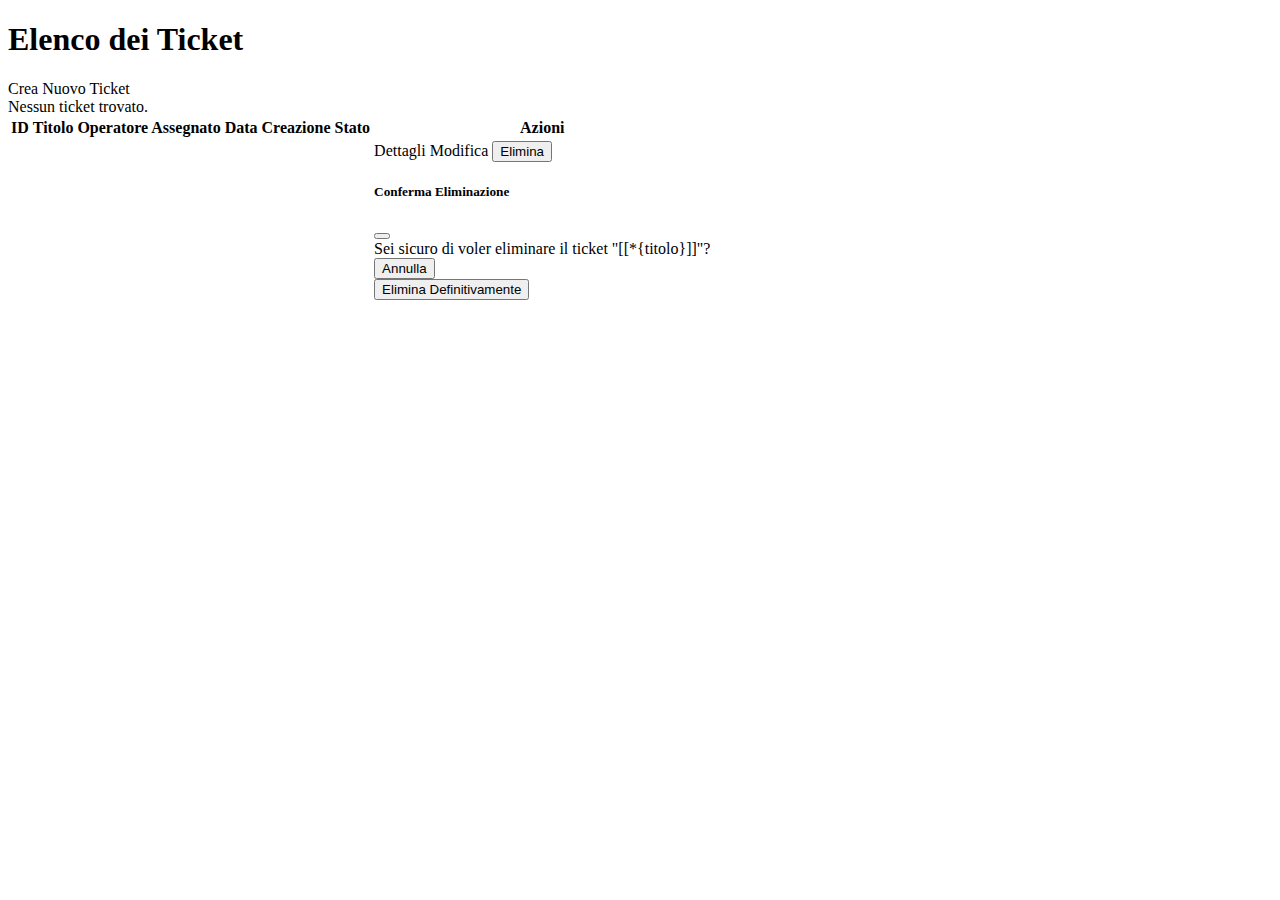
<file: ticket/src/main/resources/templates/tickets/index.html>
<!DOCTYPE html>
<html xmlns:th="http://www.thymeleaf.org" xmlns:sec="http://www.thymeleaf.org/extras/spring-security" lang="it">

<head th:replace="~{fragments/head :: head('Elenco Ticket')}"></head>

<body class="bg-secondary-subtle">
    <nav th:replace="~{fragments/navbar :: navbar}"></nav>

    <main class="container my-5">
        <h1 class="mb-4">Elenco dei Ticket</h1>

        <div sec:authorize="hasAuthority('ADMIN')" class="mb-3">
            <a th:href="@{/tickets/create}" class="btn btn-primary">Crea Nuovo Ticket</a>
        </div>

        <div th:if="${tickets.isEmpty()}" class="alert alert-info mt-4">
            Nessun ticket trovato.
        </div>

        <table th:unless="${tickets.isEmpty()}" class="table table-striped align-middle">
            <thead class="table-dark">
                <tr>
                    <th>ID</th>
                    <th>Titolo</th>
                    <th>Operatore Assegnato</th>
                    <th>Data Creazione</th>
                    <th>Stato</th>
                    <th>Azioni</th>
                </tr>
            </thead>
            <tbody>
                <tr th:each="ticket : ${tickets}" th:object="${ticket}">
                    <td th:text="*{id}"></td>
                    <td th:text="*{titolo}"></td>
                    <td th:text="*{operatore.nome}"></td>
                    <td th:text="${#temporals.format(ticket.dataCreazione, 'dd/MM/yyyy HH:mm')}"></td>
                    <td>
                        <span th:text="*{stato}"
                            th:classappend="*{stato == 'COMPLETATO'} ? 'badge bg-success' : (*{stato == 'IN_CORSO'} ? 'badge bg-warning' : 'badge bg-danger')">
                        </span>
                    </td>
                    <td>
                        <a th:href="@{/tickets/{id}(id=*{id})}" class="btn btn-sm btn-info">Dettagli</a>

                        <th:block sec:authorize="hasAuthority('ADMIN')">
                            <a th:href="@{/tickets/{id}/edit(id=*{id})}" class="btn btn-sm btn-warning">Modifica</a>
                            <button class="btn btn-sm btn-danger" type="button" data-bs-toggle="modal"
                                th:data-bs-target="'#delete-modal-' + *{id}">
                                Elimina
                            </button>
                        </th:block>

                        <div class="modal fade" th:id="'delete-modal-' + *{id}" tabindex="-1">
                            <div class="modal-dialog">
                                <div class="modal-content">
                                    <div class="modal-header">
                                        <h5 class="modal-title">Conferma Eliminazione</h5>
                                        <button type="button" class="btn-close" data-bs-dismiss="modal"></button>
                                    </div>
                                    <div class="modal-body">
                                        Sei sicuro di voler eliminare il ticket "[[*{titolo}]]"?
                                    </div>
                                    <div class="modal-footer">
                                        <button type="button" class="btn btn-secondary"
                                            data-bs-dismiss="modal">Annulla</button>
                                        <form th:action="@{|/tickets/*{id}/delete|}" method="post">
                                            <button type="submit" class="btn btn-danger">Elimina
                                                Definitivamente</button>
                                        </form>
                                    </div>
                                </div>
                            </div>
                        </div>
                    </td>
                </tr>
            </tbody>
        </table>
    </main>

    <footer th:replace="~{fragments/footer :: footer}"></footer>
    <th:block th:replace="~{fragments/script :: script}"></th:block>
</body>

</html>
</file>
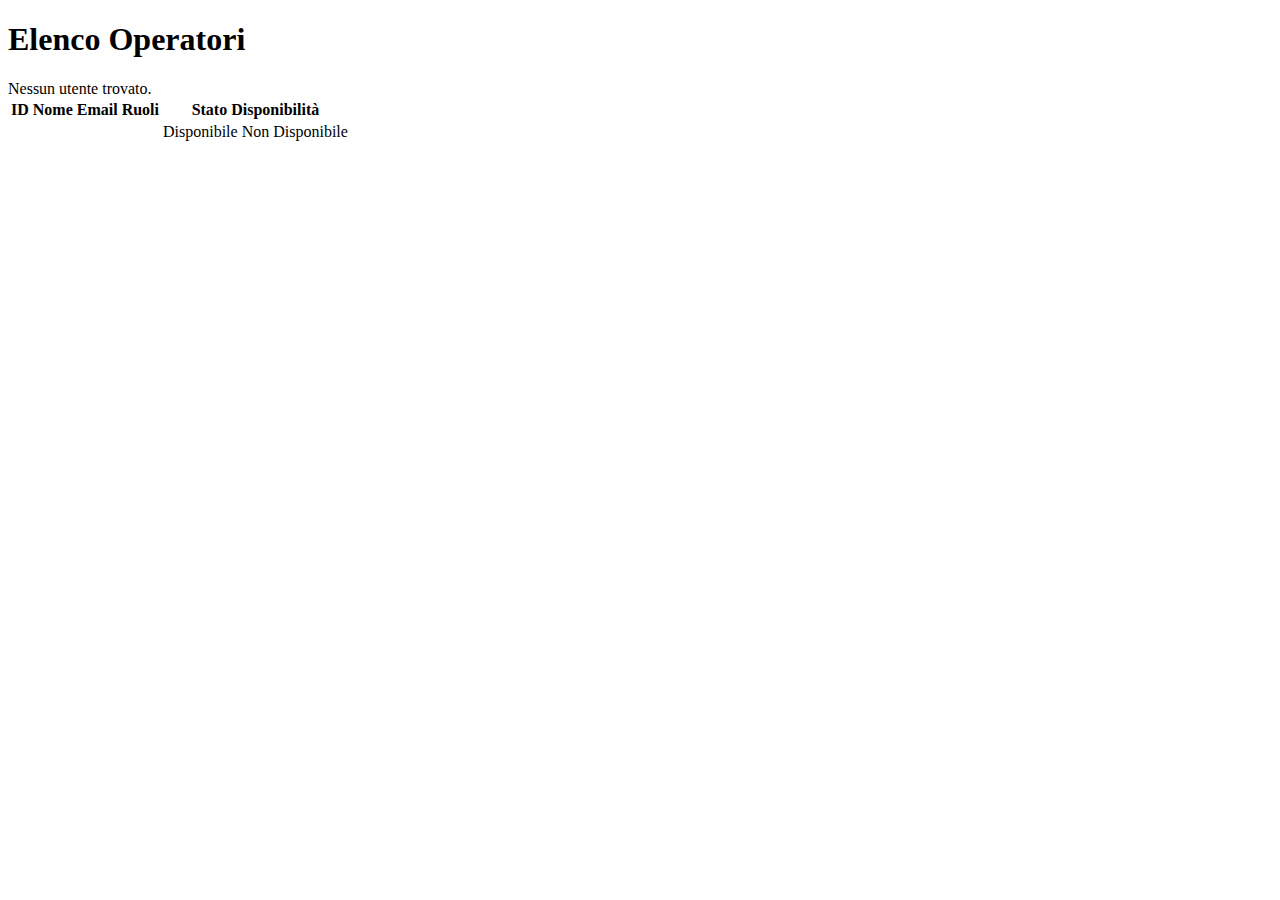
<file: ticket/src/main/resources/templates/users/index.html>
<!DOCTYPE html>
<html xmlns:th="http://www.thymeleaf.org" lang="en">

<head th:replace="~{fragments/head :: head('Gestione Utenti')}"></head>

<body class="bg-secondary-subtle">
    <nav th:replace="~{fragments/navbar :: navbar}"></nav>

    <main class="container my-5">
        <h1 class="mb-4">Elenco Operatori</h1>

        <div th:if="${userList.isEmpty()}" class="alert alert-info">
            Nessun utente trovato.
        </div>

        <table th:unless="${userList.isEmpty()}" class="table table-striped align-middle">
            <thead class="table-dark">
                <tr>
                    <th>ID</th>
                    <th>Nome</th>
                    <th>Email</th>
                    <th>Ruoli</th>
                    <th>Stato Disponibilità</th>
                </tr>
            </thead>
            <tbody>
                <tr th:each="user : ${userList}">
                    <td th:text="${user.id}"></td>
                    <td th:text="${user.nome}"></td>
                    <td th:text="${user.email}"></td>
                    <td>
                        <span th:each="role : ${user.roles}" th:text="${role.nome}" class="badge bg-info me-1"></span>
                    </td>
                    <td>
                        <span th:if="${user.disponibile}" class="badge bg-success">Disponibile</span>
                        <span th:unless="${user.disponibile}" class="badge bg-danger">Non Disponibile</span>
                    </td>
                </tr>
            </tbody>
        </table>
    </main>

    <footer th:replace="~{fragments/footer :: footer}"></footer>
    <th:block th:replace="~{fragments/script :: script}"></th:block>
</body>

</html>
</file>
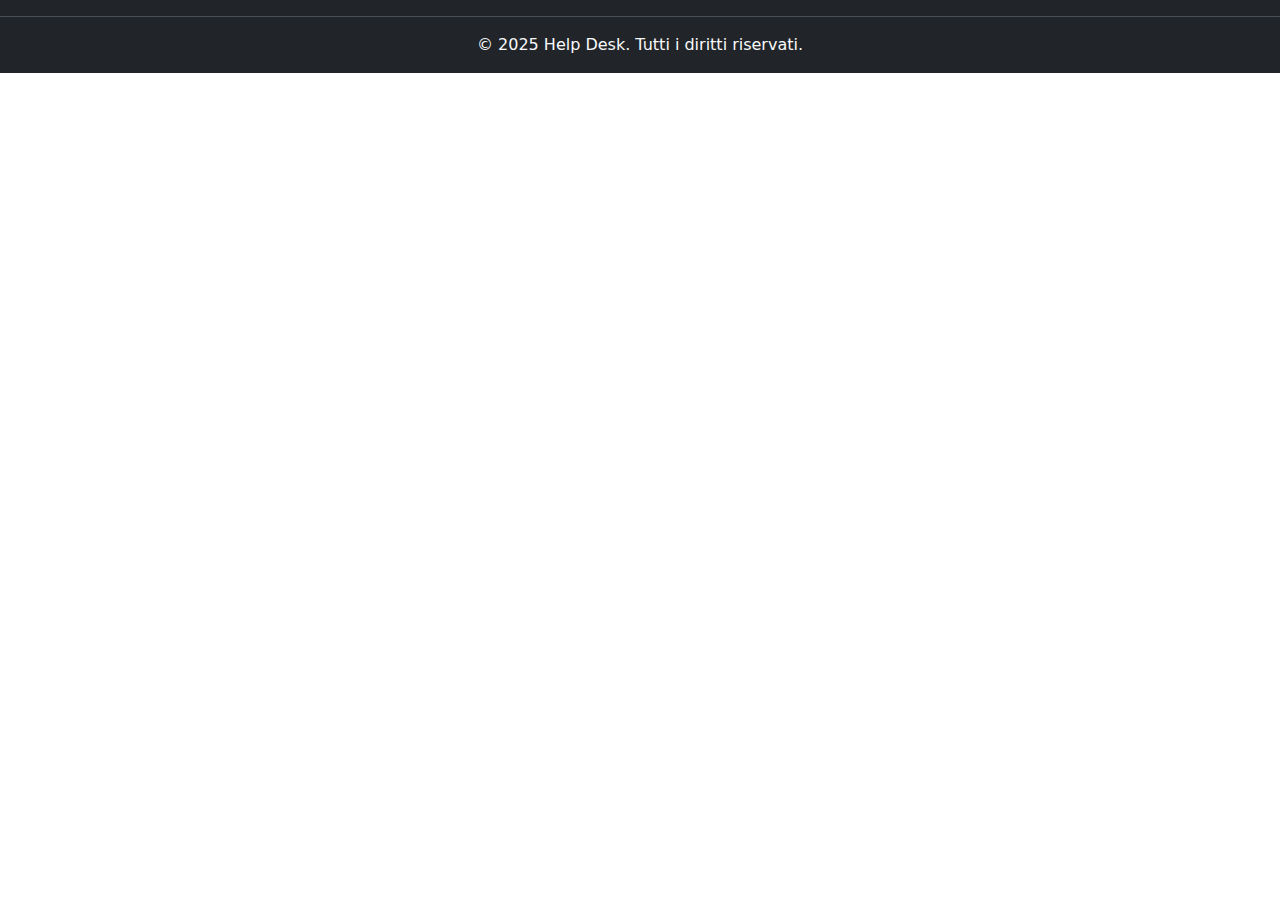
<file: ticket/src/main/resources/templates/fragments/layout.html>
<!DOCTYPE html>
<html lang="it" xmlns:th="http://www.thymeleaf.org">

<head th:fragment="head(pageTitle)">
    <meta charset="UTF-8">
    <meta name="viewport" content="width=device-width, initial-scale=1.0">
    <title th:text="${pageTitle} + ' | Help Desk'"></title>
    <link href="https://cdn.jsdelivr.net/npm/bootstrap@5.3.3/dist/css/bootstrap.min.css" rel="stylesheet">
    </head>

<body>

<nav th:fragment="navbar" class="navbar navbar-expand-lg bg-dark border-bottom border-body" data-bs-theme="dark">
    </nav>

<footer th:fragment="footer" class="footer mt-auto py-3 bg-dark text-light">
    <div class="container text-center">
        <span>&copy; 2025 Help Desk. Tutti i diritti riservati.</span>
    </div>
</footer>

<th:block th:fragment="script">
    <script src="https://cdn.jsdelivr.net/npm/@popperjs/core@2.11.8/dist/umd/popper.min.js"></script>
    <script src="https://cdn.jsdelivr.net/npm/bootstrap@5.3.3/dist/js/bootstrap.min.js"></script>
</th:block>

</body>
</html>
</file>
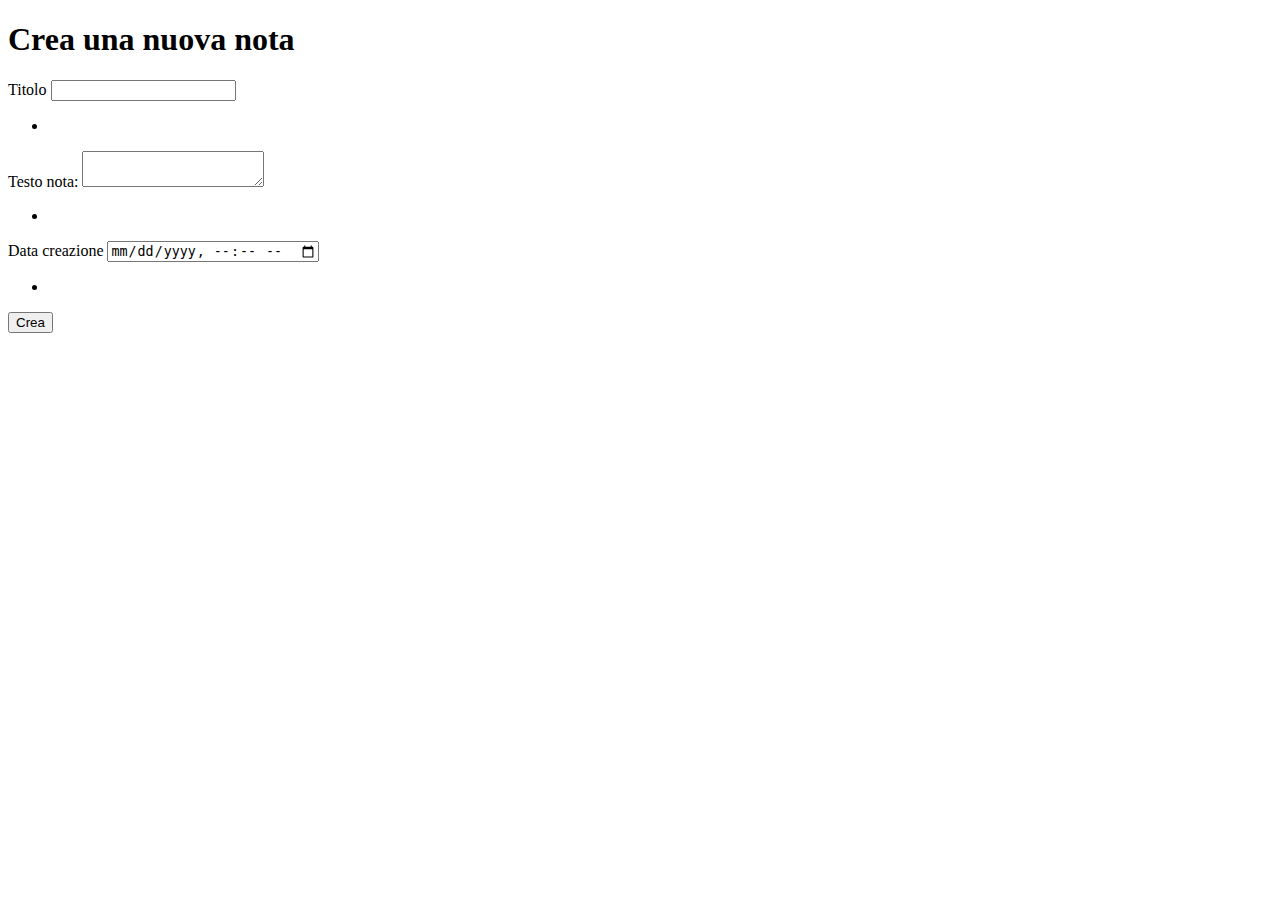
<file: ticket/src/main/resources/templates/note/create.html>
<!DOCTYPE html>
<html xmlns:th="http://www.thymeleaf.org" lang="en">

<head th:replace="~{fragments/head :: head('Crea nota')}">

<body>

    <nav th:insert="~{fragments/navbar :: navbar}"></nav>
    <main class="container">

        <h1>Crea una nuova nota</h1>
        <form th:action="@{/note}" method="POST" th:object="${nota}">
            <div class="mb-3">
                <label for="titolo">Titolo</label>
                <input type="text" id="titolo" class="form-control" th:field="*{titolo}" th:errorClass="is-invalid">

                <div th:if="${#fields.hasErrors('titolo')}" class="invalid-feedback">
                    <ul>
                        <li th:each="error : ${#fields.errors('titolo')}" th:text="${error}"></li>
                    </ul>
                </div>
            </div>


            <div class="mb-3">
                <label for="testo_nota">Testo nota:</label>
                <textarea id="test_nota" class="form-control" th:field="*{testoNota}" th:errorClass="is-invalid">
                </textarea>

                <div th:if="${#fields.hasErrors('testoNota')}" class="invalid-feedback">
                    <ul>
                        <li th:each="error : ${#fields.errors('testoNota')}" th:text="${error}"></li>
                    </ul>
                </div>
            </div>

            <div class="mb-3">
                <label for="data_creazione">Data creazione</label>
                <input type="datetime-local" id="data_creazione" class="form-control" th:field="*{dataCreazione}"
                    th:errorClass="is-invalid">

                <div th:if="${#fields.hasErrors('dataCreazione')}" class="invalid-feedback">
                    <ul>
                        <li th:each="error : ${#fields.errors('dataCreazione')}" th:text="${error}"></li>
                    </ul>
                </div>
            </div>
            <input type="hidden" th:field="*{ticket}">


            <div class="mb-3">
                <button class="btn btn-primary" type="submit">Crea</button>
            </div>
        </form>


    </main>




    <th:block th:insert="~{fragments/footer :: script}"></th:block>
</body>

</html>
</file>
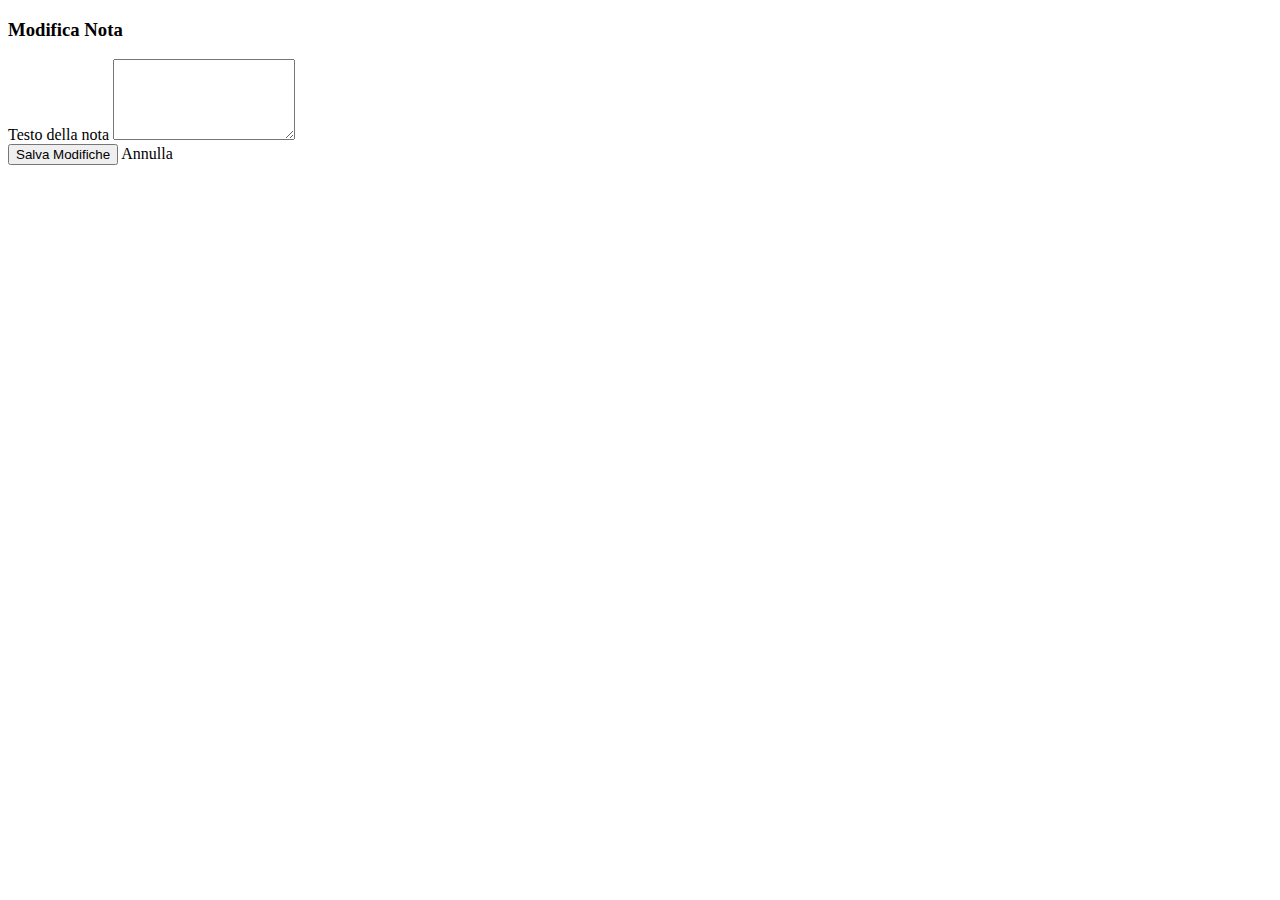
<file: ticket/src/main/resources/templates/note/edit.html>
<!DOCTYPE html>
<html xmlns:th="http://www.thymeleaf.org" lang="en">

<head th:replace="~{fragments/head :: head('Modifica Nota')}"></head>

<body class="bg-secondary-subtle">
    <nav th:replace="~{fragments/navbar :: navbar}"></nav>

    <main class="container my-5">
        <div class="row justify-content-center">
            <div class="col-md-8">
                <div class="card">
                    <div class="card-header">
                        <h3>Modifica Nota</h3>
                    </div>
                    <div class="card-body">
                        <form th:action="@{/note/{id}(id=${nota.id})}" method="post" th:object="${nota}">
                            <div class="mb-3">
                                <label for="testo" class="form-label">Testo della nota</label>
                                <textarea class="form-control" id="testo" th:field="*{testo}" rows="5"
                                    th:errorclass="is-invalid"></textarea>
                                <div th:if="${#fields.hasErrors('testo')}" class="invalid-feedback"
                                    th:errors="*{testo}"></div>
                            </div>
                            <button type="submit" class="btn btn-primary">Salva Modifiche</button>
                            <a class="btn btn-secondary" th:href="@{/tickets/{id}(id=${nota.ticket.id})}">Annulla</a>
                        </form>
                    </div>
                </div>
            </div>
        </div>
    </main>

    <footer th:replace="~{fragments/footer :: footer}"></footer>
    <th:block th:replace="~{fragments/script :: script}"></th:block>
</body>

</html>
</file>
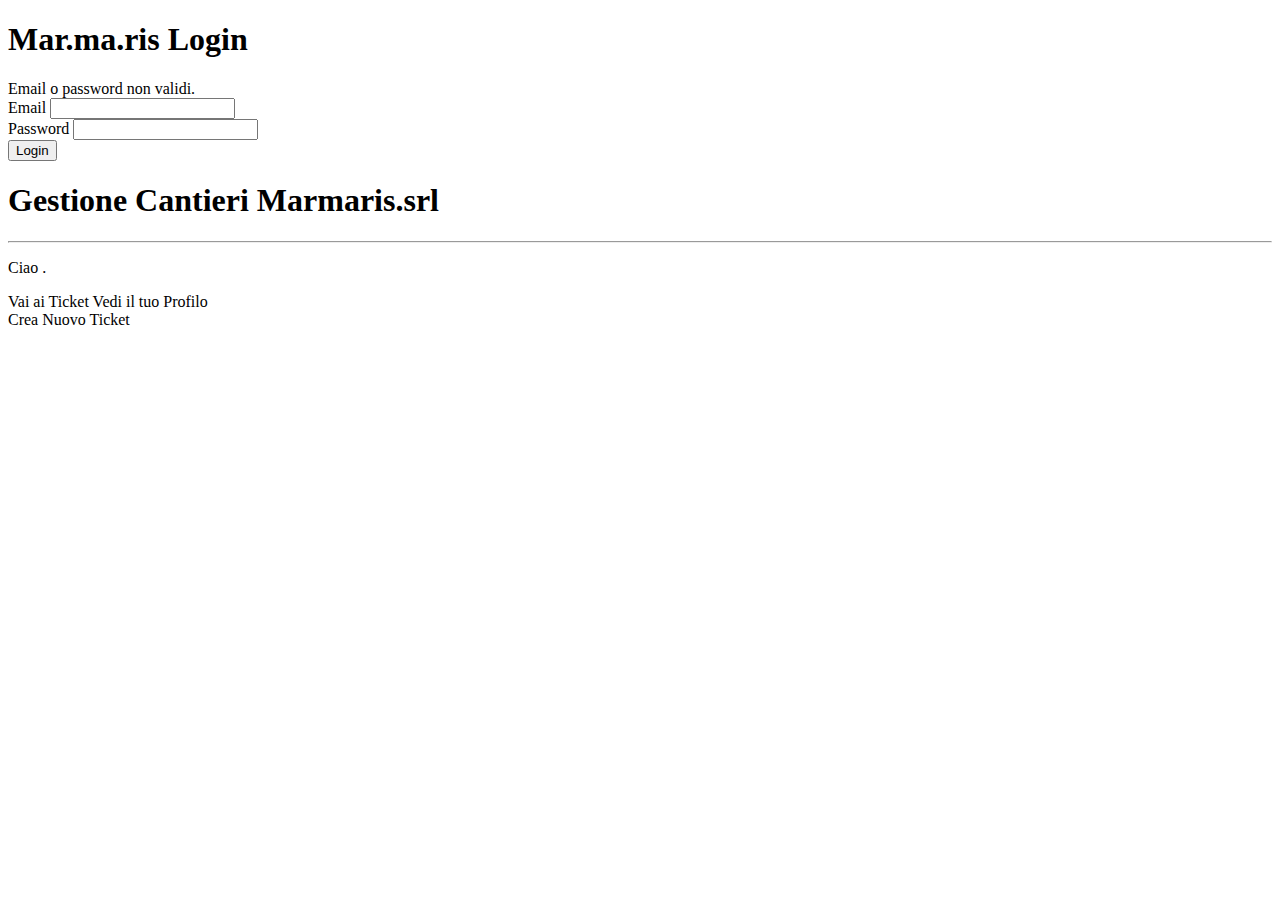
<file: ticket/src/main/resources/templates/pages/home.html>
<!DOCTYPE html>
<html lang="en" xmlns:th="http://www.thymeleaf.org" xmlns:sec="http://www.thymeleaf.org/extras/spring-security">

<head th:replace="~{fragments/head:: head('Home')}"></head>

<body class="bg-secondary-subtle">
    <header th:replace="~{fragments/navbar :: navbar}"></header>

    <main class="container mt-5">

        <div sec:authorize="!isAuthenticated()">
            <div class="row justify-content-center">
                <div class="col-md-6">
                    <h1 class="text-center mb-4">Mar.ma.ris Login</h1>
                    <div class="card">
                        <div class="card-body p-4">
                            <div th:if="${param.error}" class="alert alert-danger">
                                Email o password non validi.
                            </div>

                            <form th:action="@{/login}" method="POST" th:object="${user}">
                                <div class="mb-3">
                                    <label for="username" class="form-label">Email</label>
                                    <input type="email" class="form-control" id="username" name="username">
                                </div>
                                <div class="mb-3">
                                    <label for="password" class="form-label">Password</label>
                                    <input type="password" class="form-control" id="password" name="password">
                                </div>
                                <div class="d-grid">
                                    <button type="submit" class="btn btn-primary">Login</button>
                                </div>
                            </form>
                        </div>
                    </div>
                </div>
            </div>
        </div>

        <div sec:authorize="isAuthenticated()">
            <div class="text-center p-5 bg-light rounded-3">
                <h1>Gestione Cantieri Marmaris.srl</h1>
                <hr>
                <p class="lead">
                    Ciao <strong sec:authentication="principal.nome"></strong>.
                </p>

                <div class="mt-4 mb-5">
                    <a th:href="@{/tickets}" class="btn btn-primary btn-lg">Vai ai Ticket</a>
                    <a th:href="@{/users/show}" class="btn btn-secondary btn-lg">Vedi il tuo Profilo</a>
                </div>
                <div class="nav-item ms-2" sec:authorize="hasAuthority('ADMIN')">
                    <a class="nav-link btn btn-sm btn-success text-black" th:href="@{/tickets/create}">Crea Nuovo
                        Ticket</a>

                </div>
            </div>
        </div>

    </main>

    <footer th:replace="~{fragments/footer :: footer}"></footer>

    <th:block th:replace="~{fragments/script :: script}"></th:block>

</body>

</html>
</file>
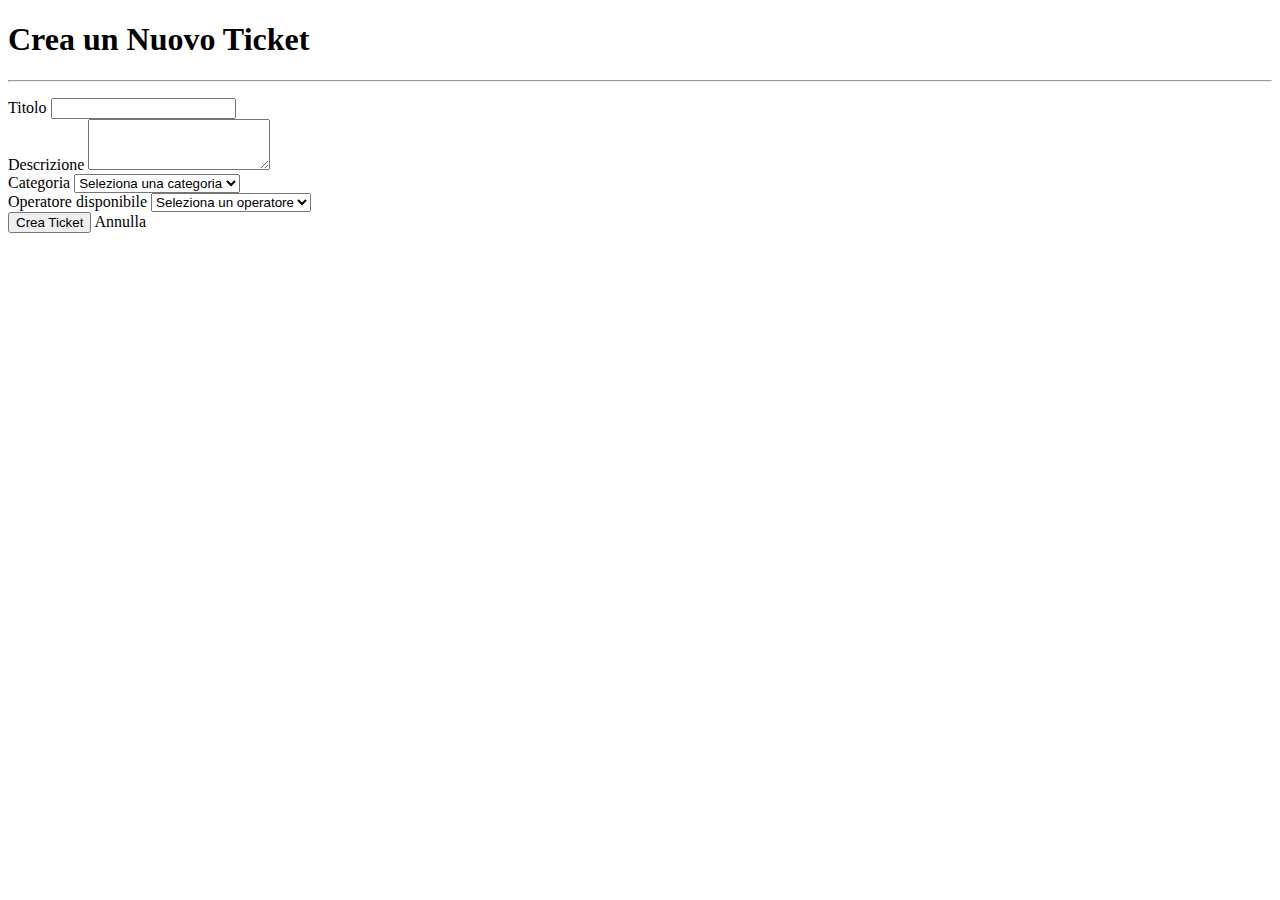
<file: ticket/src/main/resources/templates/tickets/create.html>
<!DOCTYPE html>
<html xmlns:th="http://www.thymeleaf.org" lang="en">

<head th:replace="~{fragments/head :: head('Crea Nuovo Ticket')}"></head>

<body class="bg-secondary-subtle">
    <nav th:replace="~{fragments/navbar :: navbar}"></nav>

    <main class="container my-5">
        <h1>Crea un Nuovo Ticket</h1>
        <hr>

        <form th:action="@{/tickets/create}" method="POST" th:object="${ticket}" class="mt-4">

            <div th:if="${#fields.hasGlobalErrors()}" class="alert alert-danger">
                <p th:each="err : ${#fields.globalErrors()}" th:text="${err}"></p>
            </div>

            <input type="hidden" th:field="*{dataCreazione}" />

            <div class="mb-3">
                <label for="titolo" class="form-label">Titolo</label>
                <input type="text" id="titolo" class="form-control" th:field="*{titolo}" th:errorClass="is-invalid">
                <div th:if="${#fields.hasErrors('titolo')}" class="invalid-feedback" th:errors="*{titolo}"></div>
            </div>

            <div class="mb-3">
                <label for="descrizione" class="form-label">Descrizione</label>
                <textarea id="descrizione" class="form-control" th:field="*{descrizione}" rows="3"
                    th:errorClass="is-invalid"></textarea>
                <div th:if="${#fields.hasErrors('descrizione')}" class="invalid-feedback" th:errors="*{descrizione}">
                </div>
            </div>

            <!-- Select Categoria -->
            <div class="mb-3">
                <label for="categoria" class="form-label">Categoria</label>
                <select name="categoriaId" id="categoria" class="form-select"
                    th:classappend="${#fields.hasErrors('categoria')} ? 'is-invalid'">
                    <option value="">Seleziona una categoria</option>
                    <option th:each="cat : ${categorie}" th:value="${cat.id}" th:text="${cat.nome}"
                        th:selected="${cat.id == categoriaId}">
                    </option>
                </select>
                <div th:if="${#fields.hasErrors('categoria')}" class="invalid-feedback" th:errors="*{categoria}"></div>
            </div>

            <!-- Select Operatore disponibile -->
            <div class="mb-3">
                <label for="operatore" class="form-label">Operatore disponibile</label>
                <select name="operatoreId" id="operatore" class="form-select"
                    th:classappend="${#fields.hasErrors('operatore')} ? 'is-invalid'">
                    <option value="">Seleziona un operatore</option>
                    <option th:each="user : ${users}" th:value="${user.id}" th:text="${user.nome}"
                        th:selected="${user.id == operatoreId}">
                    </option>
                </select>
                <div th:if="${#fields.hasErrors('operatore')}" class="invalid-feedback" th:errors="*{operatore}"></div>
            </div>

            <div class="mt-4">
                <button class="btn btn-primary" type="submit">Crea Ticket</button>
                <a class="btn btn-secondary" th:href="@{/tickets}">Annulla</a>
            </div>
        </form>
    </main>

    <footer th:replace="~{fragments/footer :: footer}"></footer>
    <th:block th:replace="~{fragments/script :: script}"></th:block>
</body>

</html>
</file>
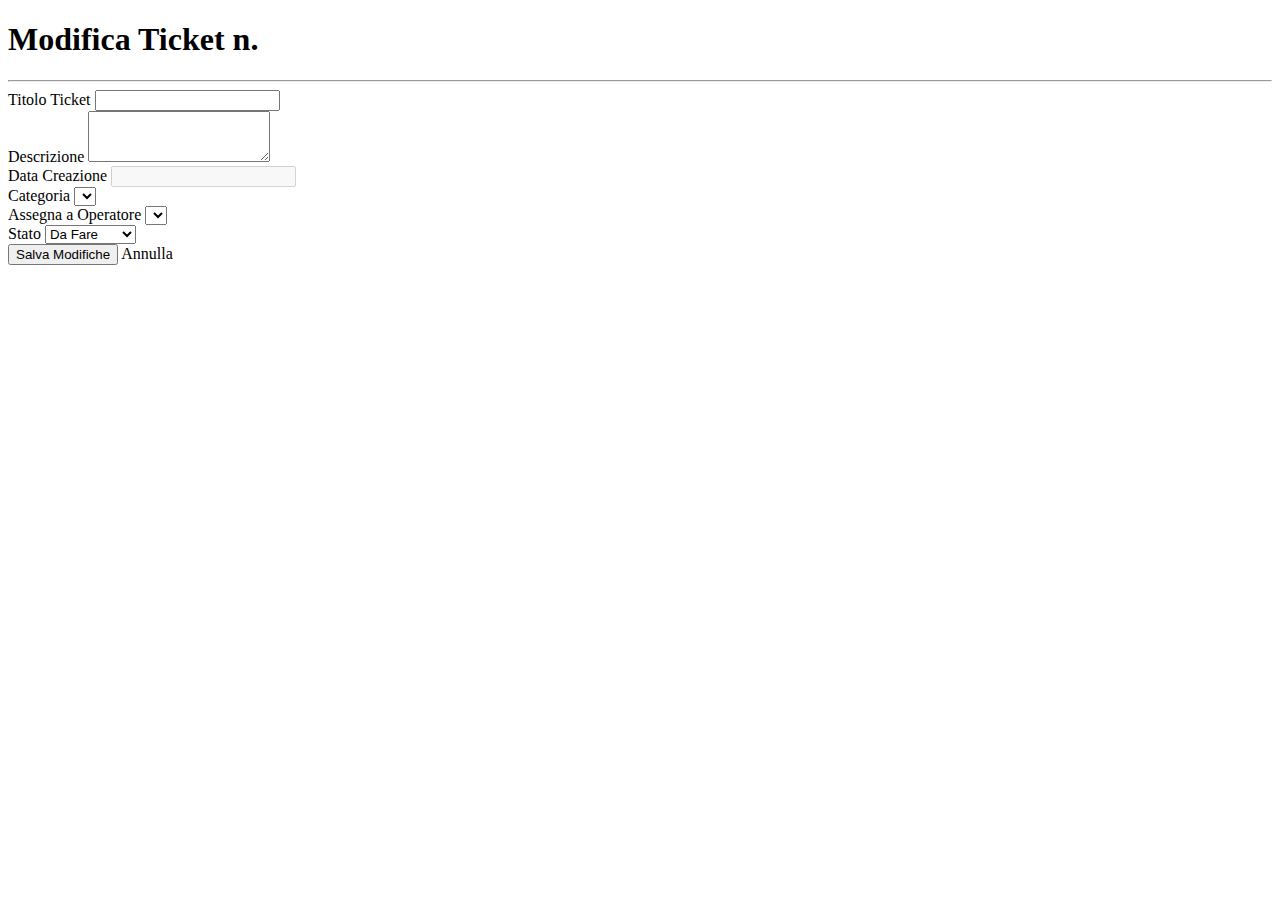
<file: ticket/src/main/resources/templates/tickets/edit.html>
<!DOCTYPE html>
<html xmlns:th="http://www.thymeleaf.org" lang="it">

<head th:replace="~{fragments/head :: head('Modifica Ticket')}"></head>

<body class="bg-secondary-subtle">
    <nav th:replace="~{fragments/navbar :: navbar}"></nav>

    <main class="container my-5">
        <h1>Modifica Ticket n. <span th:text="${ticket.id}"></span></h1>
        <hr>


        <form th:action="@{/tickets/{id}/edit(id=${ticket.id})}" method="POST" th:object="${ticket}" class="mt-4">

            <div class="mb-3">
                <label for="titolo" class="form-label">Titolo Ticket</label>
                <input type="text" id="titolo" class="form-control" th:field="*{titolo}" th:errorClass="is-invalid">
                <div th:if="${#fields.hasErrors('titolo')}" class="invalid-feedback" th:errors="*{titolo}"></div>
            </div>

            <div class="mb-3">
                <label for="descrizione" class="form-label">Descrizione</label>
                <textarea id="descrizione" class="form-control" th:field="*{descrizione}" rows="3"
                    th:errorClass="is-invalid"></textarea>
                <div th:if="${#fields.hasErrors('descrizione')}" class="invalid-feedback" th:errors="*{descrizione}">
                </div>
            </div>

            <div class="mb-3">
                <label for="dataCreazione" class="form-label">Data Creazione</label>
                <input type="text" id="dataCreazione" class="form-control"
                    th:value="${#temporals.format(ticket.dataCreazione, 'dd/MM/yyyy HH:mm')}" disabled readonly>
            </div>

            <div class="mb-3">
                <label for="categoria" class="form-label">Categoria</label>

                <select id="categoria" class="form-select" name="categoriaId">

                    <option th:each="cat : ${categorie}" th:value="${cat.id}" th:text="${cat.nome}"
                        th:selected="${cat.id == ticket.categoria.id}">
                    </option>

                </select>
            </div>

            
            <div class="mb-3">
                <label for="operatore" class="form-label">Assegna a Operatore</label>

                <select id="operatore" class="form-select" name="operatoreId">

                    <option th:each="user : ${users}" th:value="${user.id}" th:text="${user.nome}"
                        th:selected="${user.id == ticket.operatore.id}">
                    </option>

                </select>
            </div>

            <div class="mb-3">
                <label for="stato" class="form-label">Stato</label>
                <select id="stato" class="form-select" th:field="*{stato.valore}" th:errorClass="is-invalid">
                    <option value="DA_FARE">Da Fare</option>
                    <option value="IN_CORSO">In Corso</option>
                    <option value="COMPLETATO">Completato</option>
                </select>
                <div th:if="${#fields.hasErrors('stato')}" class="invalid-feedback" th:errors="*{stato}"></div>
            </div>

            <div class="mt-4">
                <button class="btn btn-primary" type="submit">Salva Modifiche</button>
                <a class="btn btn-secondary" th:href="@{/tickets}">Annulla</a>
            </div>
        </form>
    </main>

    <footer th:replace="~{fragments/footer :: footer}"></footer>
    <th:block th:replace="~{fragments/script :: script}"></th:block>
</body>

</html>
</file>
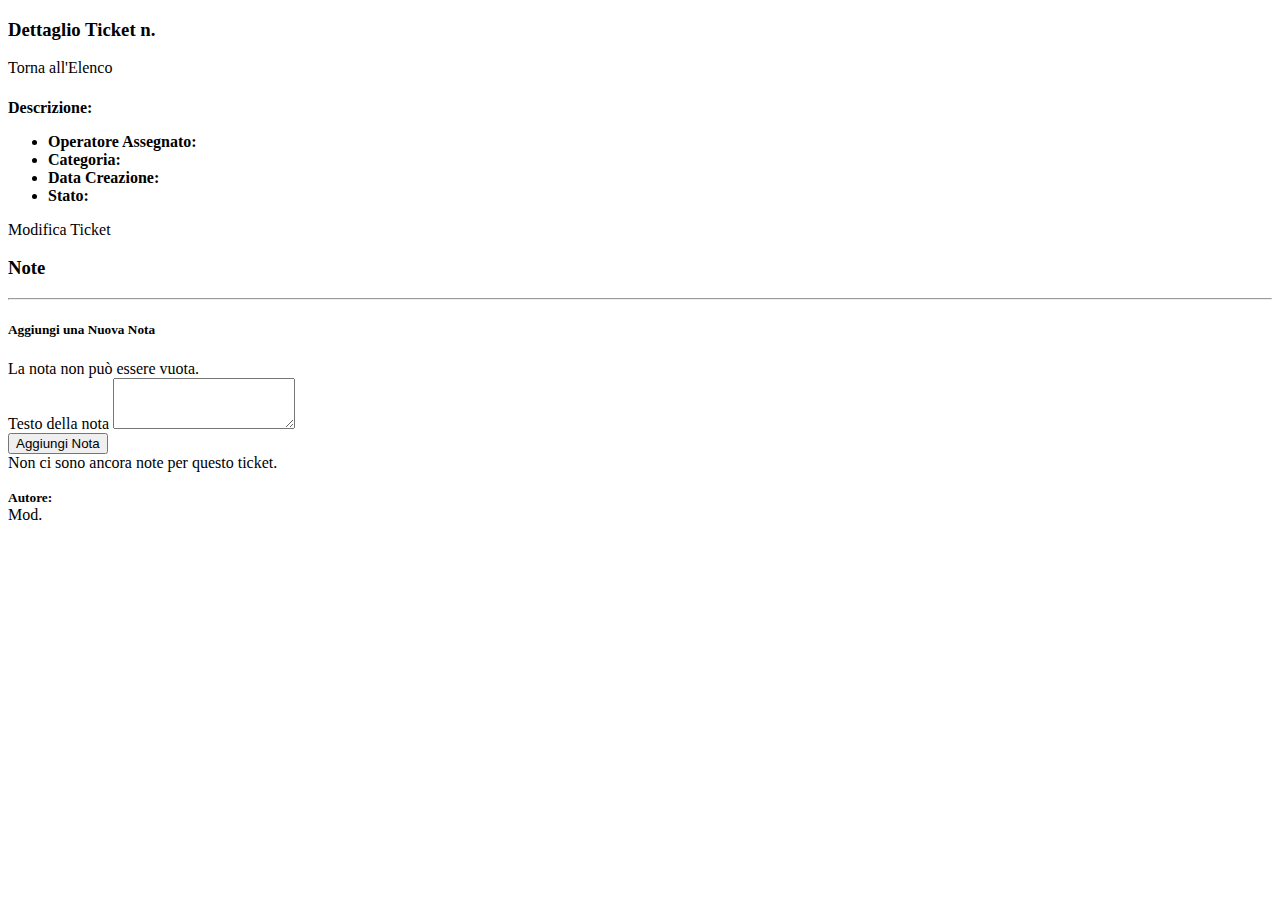
<file: ticket/src/main/resources/templates/tickets/show.html>
<!DOCTYPE html>
<html xmlns:th="http://www.thymeleaf.org" xmlns:sec="http://www.thymeleaf.org/extras/spring-security" lang="it">

<head th:replace="~{fragments/head :: head('Dettaglio Ticket')}"></head>

<body class="bg-secondary-subtle">
    <nav th:replace="~{fragments/navbar :: navbar}"></nav>

    <main class="container my-5">

        <div class="card mb-5" th:object="${ticket}">
            <div class="card-header d-flex justify-content-between align-items-center">
                <h3>Dettaglio Ticket n. <span th:text="*{id}"></span></h3>
                <a th:href="@{/tickets}" class="btn btn-secondary">Torna all'Elenco</a>
            </div>
            <div class="card-body">
                <h4 class="card-title" th:text="*{titolo}"></h4>
                <p class="card-text"><strong>Descrizione:</strong> <span th:text="*{descrizione}"></span></p>
                <ul class="list-group list-group-flush">
                    <li class="list-group-item"><strong>Operatore Assegnato:</strong> <span
                            th:text="*{operatore.nome}"></span></li>
                    <li class="list-group-item"><strong>Categoria:</strong> <span th:text="*{categoria.nome}"></span>
                    </li>
                    <li class="list-group-item"><strong>Data Creazione:</strong> <span
                            th:text="${#temporals.format(ticket.dataCreazione, 'dd MMMM yyyy HH:mm')}"></span></li>
                    <li class="list-group-item">
                        <strong>Stato:</strong>
                        <span th:text="*{stato}"
                            th:classappend="*{stato == 'COMPLETATO'} ? 'badge bg-success' : (*{stato == 'IN_CORSO'} ? 'badge bg-warning' : 'badge bg-danger')">
                        </span>
                    </li>
                </ul>
            </div>
            <div class="card-footer text-end" sec:authorize="hasAuthority('ADMIN')">
                <a th:href="@{|/tickets/*{id}/edit|}" class="btn btn-warning">Modifica Ticket</a>
            </div>
        </div>

        <h3>Note</h3>
        <hr>

        <div class="card mb-4 bg-light">
            <div class="card-body">
                <h5 class="card-title">Aggiungi una Nuova Nota</h5>
                <div th:if="${noteConErrori}" class="alert alert-danger">
                    La nota non può essere vuota.
                </div>
                <form th:action="@{|/tickets/${ticket.id}/note|}" method="post" th:object="${nota}">
                    <div class="mb-3">
                        <label for="testo" class="form-label">Testo della nota</label>
                        <textarea class="form-control" id="testo" name="testo" rows="3" required></textarea>
                    </div>
                    <button type="submit" class="btn btn-primary">Aggiungi Nota</button>
                </form>
            </div>
        </div>

        <div th:if="${ticket.note.isEmpty()}" class="alert alert-info">
            Non ci sono ancora note per questo ticket.
        </div>
        <div class="row" th:unless="${ticket.note.isEmpty()}">
            <div class="col-md-6 col-lg-4 mb-3" th:each="nota : ${ticket.note}">
                <div class="card h-100">
                    <div class="card-body">
                        <p class="card-text" th:text="${nota.testo}"></p>
                    </div>
                    <div class="card-footer text-muted d-flex justify-content-between align-items-center">
                        <div>
                            <small><strong>Autore:</strong> <span th:text="${nota.autore.nome}"></span></small><br>
                            <small th:text="${#temporals.format(nota.dataCreazione, 'dd/MM/yy HH:mm')}"></small>
                        </div>
                        <div sec:authorize="hasAuthority('ADMIN')">
                            <a th:href="@{|/note/${nota.id}/edit|}" class="btn btn-sm btn-outline-secondary">Mod.</a>
                        </div>
                    </div>
                </div>
            </div>
        </div>
    </main>

    <footer th:replace="~{fragments/footer :: footer}"></footer>
    <th:block th:replace="~{fragments/script :: script}"></th:block>
</body>

</html>
</file>
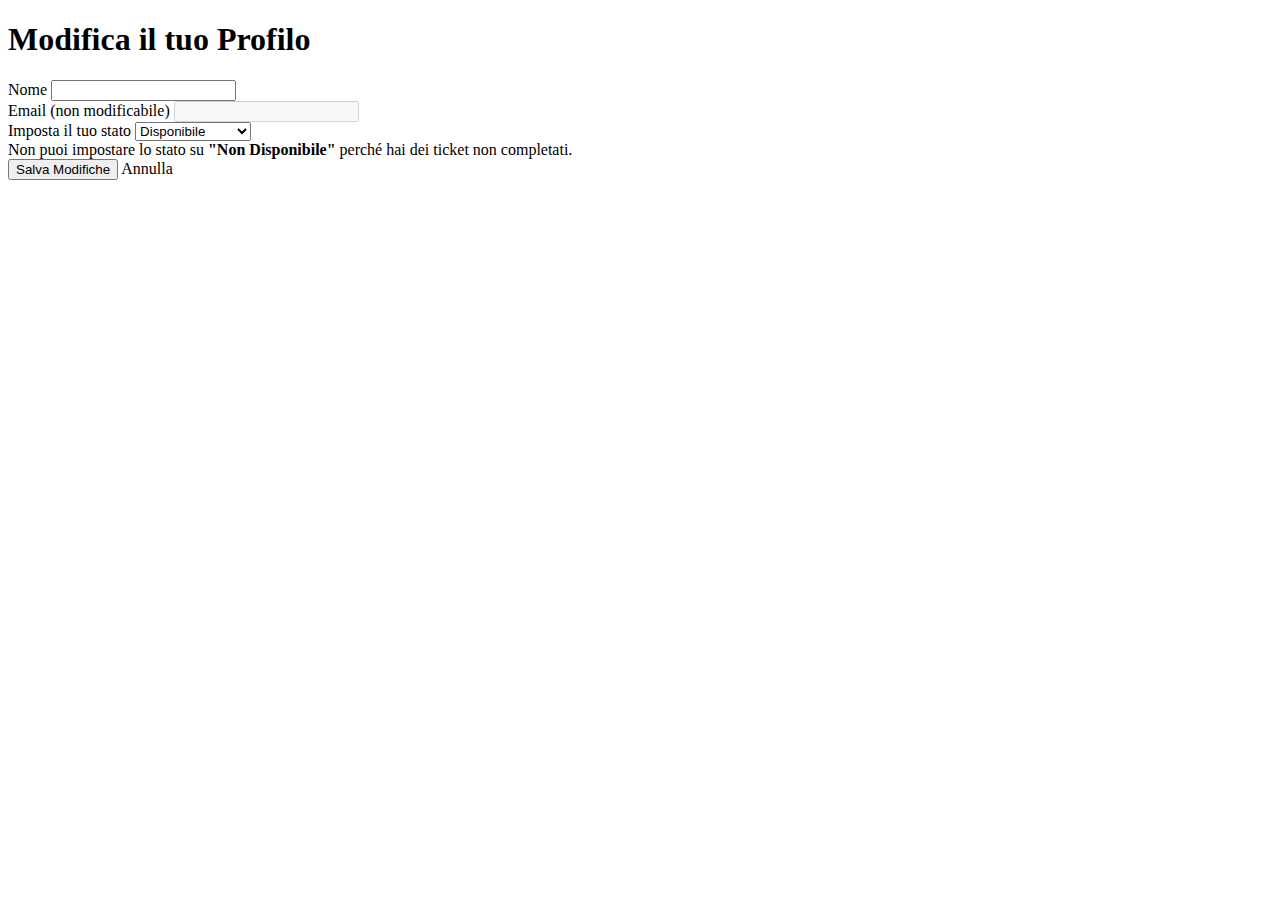
<file: ticket/src/main/resources/templates/users/edit.html>
<!DOCTYPE html>
<html xmlns:th="http://www.thymeleaf.org" lang="en">

<head th:replace="~{fragments/head :: head('Modifica Profilo')}"></head>

<body class="bg-secondary-subtle">
    <nav th:replace="~{fragments/navbar :: navbar}"></nav>

    <main class="container my-5">
        <div class="row justify-content-center">
            <div class="col-md-8">

                <h1 class="text-center mb-4">Modifica il tuo Profilo</h1>

                <div th:if="${successMessage}" class="alert alert-success" th:text="${successMessage}"></div>
                <div th:if="${errorMessage}" class="alert alert-danger" th:text="${errorMessage}"></div>

                <div class="card">
                    <div class="card-body">
                        <form th:action="@{/users/edit}" method="POST" th:object="${utente}">

                            <div class="mb-3">
                                <label for="nome" class="form-label">Nome</label>
                                <input type="text" id="nome" class="form-control" th:field="*{nome}" required>
                            </div>

                            <div class="mb-3">
                                <label for="email" class="form-label">Email (non modificabile)</label>
                                <input type="email" id="email" class="form-control" th:field="*{email}" disabled
                                    readonly>
                            </div>

                            <div class="mb-3">
                                <label for="disponibile" class="form-label">Imposta il tuo stato</label>
                                <select id="disponibile" class="form-select" th:field="*{disponibile}">
                                    <option th:value="true">Disponibile</option>

                                    <th:block th:if="${haTicketAperti}">
                                        <option th:value="false" disabled
                                            title="Non puoi essere NON Disponibile con ticket aperti">
                                            Non Disponibile
                                        </option>
                                    </th:block>
                                    <th:block th:unless="${haTicketAperti}">
                                        <option th:value="false">Non Disponibile</option>
                                    </th:block>
                                </select>

                                <div th:if="${haTicketAperti}" class="form-text text-danger mt-1">
                                    Non puoi impostare lo stato su <strong>"Non Disponibile"</strong> perché hai dei
                                    ticket non completati.
                                </div>
                            </div>

                            <div class="mt-4">
                                <button type="submit" class="btn btn-primary">Salva Modifiche</button>
                                <a th:href="@{/users/show}" class="btn btn-secondary">Annulla</a>
                            </div>

                        </form>
                    </div>
                </div>

            </div>
        </div>
    </main>

    <footer th:replace="~{fragments/footer :: footer}"></footer>
    <th:block th:replace="~{fragments/script :: script}"></th:block>
</body>

</html>
</file>
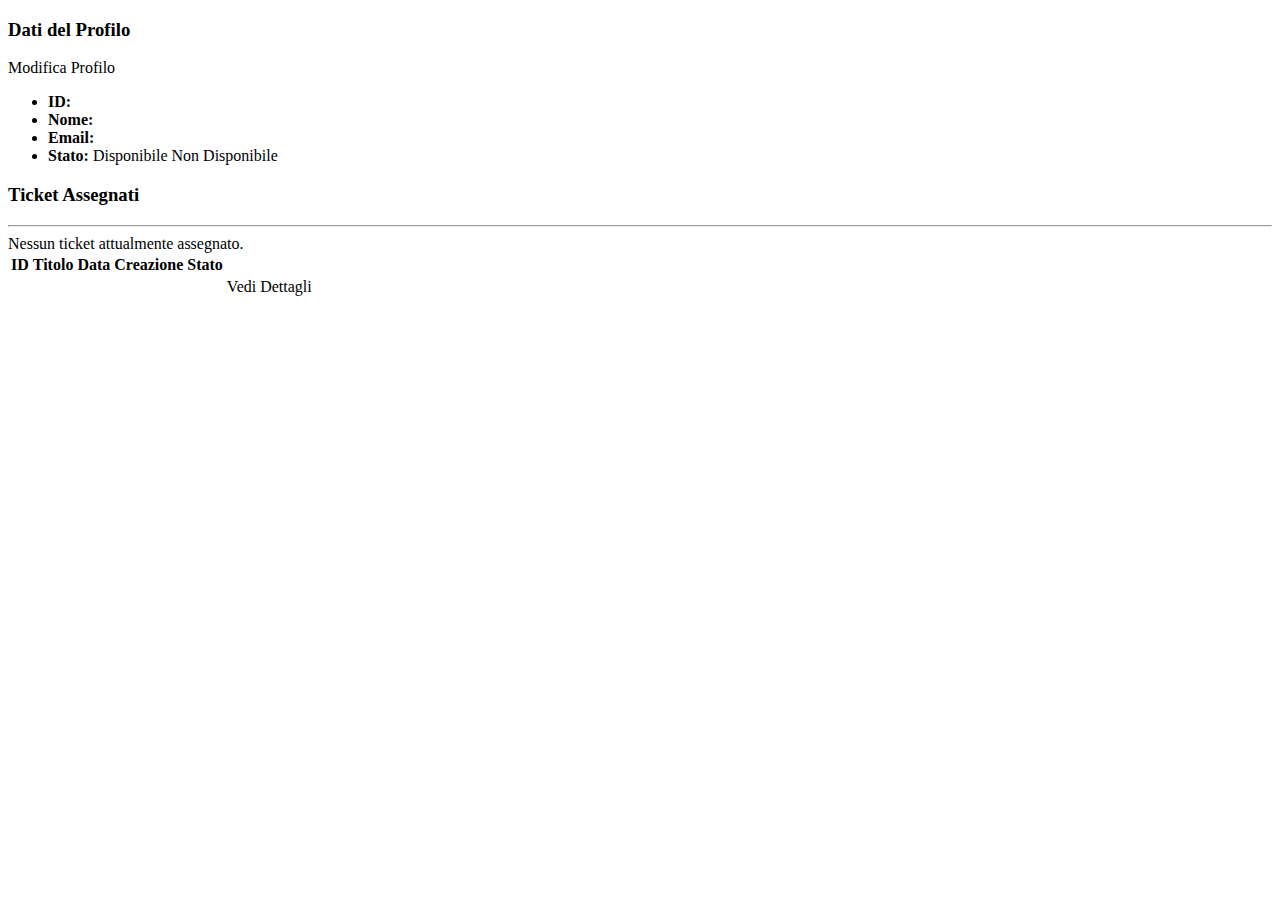
<file: ticket/src/main/resources/templates/users/show.html>
<!DOCTYPE html>
<html xmlns:th="http://www.thymeleaf.org" xmlns:sec="http://www.thymeleaf.org/extras/spring-security" lang="it">

<head th:replace="~{fragments/head :: head('Il Mio Profilo')}"></head>

<body class="bg-secondary-subtle">
    <nav th:replace="~{fragments/navbar :: navbar}"></nav>

    <main class="container my-5" th:object="${utente}">

        <div class="card">
            <div class="card-header d-flex justify-content-between align-items-center">
                <h3>Dati del Profilo</h3>
                <a th:href="@{/users/edit}" class="btn btn-warning">Modifica Profilo</a>
            </div>
            <div class="card-body">
                <ul class="list-group list-group-flush">
                    <li class="list-group-item"><strong>ID:</strong> <span th:text="*{id}"></span></li>
                    <li class="list-group-item"><strong>Nome:</strong> <span th:text="*{nome}"></span></li>
                    <li class="list-group-item"><strong>Email:</strong> <span th:text="*{email}"></span></li>
                    <li class="list-group-item">
                        <strong>Stato:</strong>
                        <span th:if="*{disponibile}" class="badge bg-success">Disponibile</span>
                        <span th:unless="*{disponibile}" class="badge bg-danger">Non Disponibile</span>
                    </li>
                </ul>
            </div>
        </div>

        <div class="mt-5">
            <h3>Ticket Assegnati</h3>
            <hr>
            <div th:if="*{tickets.isEmpty()}" class="alert alert-info">
                Nessun ticket attualmente assegnato.
            </div>
            <table th:unless="*{tickets.isEmpty()}" class="table table-striped align-middle">
                <thead class="table-dark">
                    <tr>
                        <th>ID</th>
                        <th>Titolo</th>
                        <th>Data Creazione</th>
                        <th>Stato</th>
                        <th></th>
                    </tr>
                </thead>
                <tbody>
                    <tr th:each="ticket : *{tickets}">
                        <td th:text="${ticket.id}"></td>
                        <td th:text="${ticket.titolo}"></td>
                        <td th:text="${#temporals.format(ticket.dataCreazione, 'dd/MM/yyyy HH:mm')}"></td>
                        <td>
                            <span th:text="${ticket.stato.valore}"
                                th:classappend="${ticket.stato.valore == 'COMPLETATO'} ? 'badge bg-success' : (${ticket.stato.valore == 'In corso'} ? 'badge bg-warning' : 'badge bg-danger')">
                            </span>
                        </td>
                        <td>
                            <a th:href="@{/tickets/{id}(id=${ticket.id})}" class="btn btn-sm btn-info">Vedi Dettagli</a>
                        </td>
                    </tr>
                </tbody>
            </table>
        </div>
    </main>

    <footer th:replace="~{fragments/footer :: footer}"></footer>
    <th:block th:replace="~{fragments/script :: script}"></th:block>
</body>

</html>
</file>
